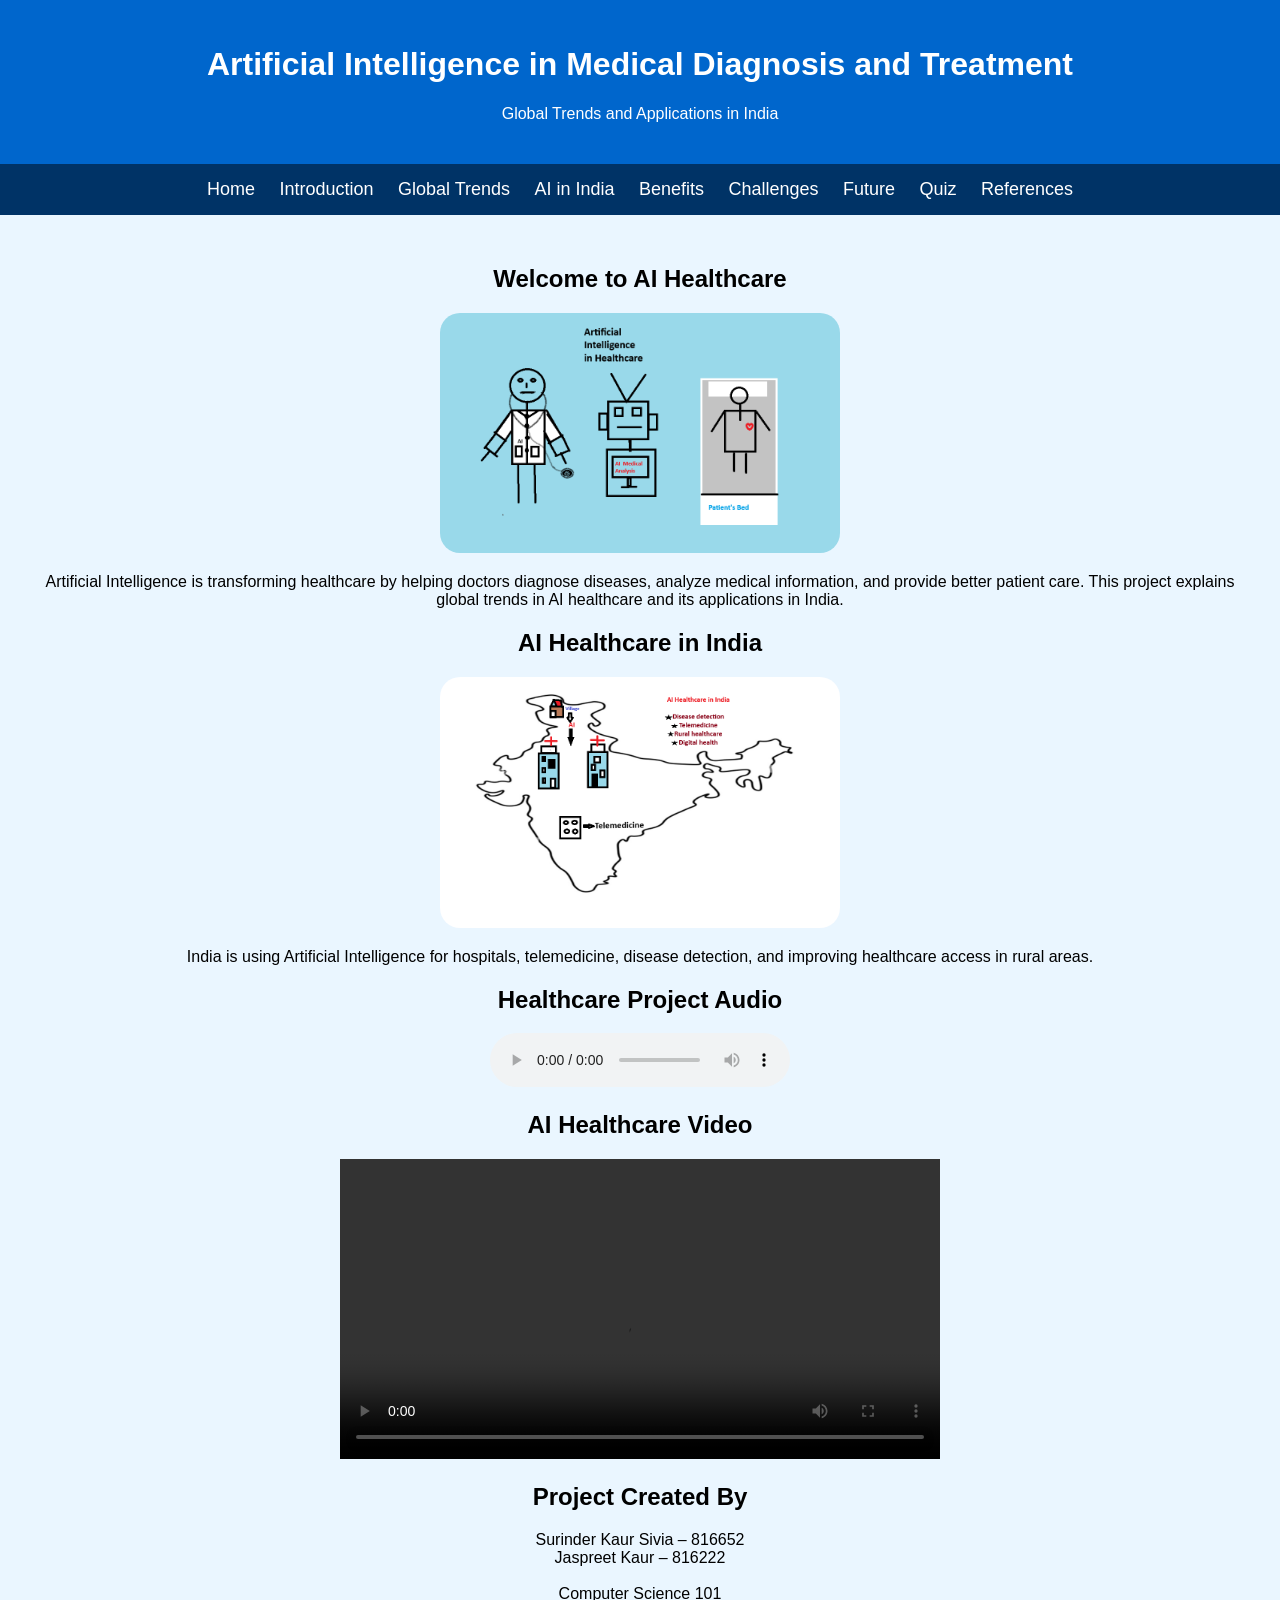
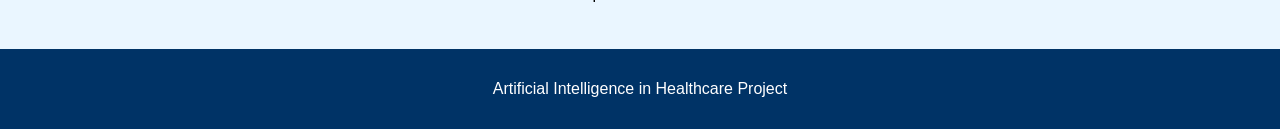
<file: index.html>
<!DOCTYPE html>
<html>

<head>

<title>
Artificial Intelligence in Healthcare
</title>

<link rel="stylesheet" href="style.css">

</head>


<body>


<header>

<h1>
Artificial Intelligence in Medical Diagnosis and Treatment
</h1>

<p>
Global Trends and Applications in India
</p>

</header>



<nav>

<a href="index.html">Home</a>

<a href="introduction.html">Introduction</a>

<a href="global.html">Global Trends</a>

<a href="india.html">AI in India</a>

<a href="benefits.html">Benefits</a>

<a href="challenges.html">Challenges</a>

<a href="future.html">Future</a>

<a href="quiz.html">Quiz</a>

<a href="references.html">References</a>

</nav>



<section>


<h2>
Welcome to AI Healthcare
</h2>


<img src="images/ai-doctor.png"
alt="AI Healthcare Doctor"
width="400">



<p>

Artificial Intelligence is transforming healthcare by helping doctors diagnose diseases, analyze medical information, and provide better patient care. This project explains global trends in AI healthcare and its applications in India.

</p>



<h2>
AI Healthcare in India
</h2>


<img src="images/india.png"
alt="AI Healthcare India Map"
width="400">



<p>

India is using Artificial Intelligence for hospitals, telemedicine, disease detection, and improving healthcare access in rural areas.

</p>



<h2>
Healthcare Project Audio
</h2>


<audio controls>

<source src="audio/healthcare-intro.mp3" type="audio/mpeg">

Your browser does not support audio.

</audio>



<h2>
AI Healthcare Video
</h2>


<video width="600" controls>

<source src="video/ai-healthcare.mp4" type="video/mp4">

Your browser does not support video.

</video>



<h2>
Project Created By
</h2>


<p>

Surinder Kaur Sivia – 816652

<br>

Jaspreet Kaur – 816222

<br><br>

Computer Science 101

</p>



</section>



<footer>

<p>
Artificial Intelligence in Healthcare Project
</p>

</footer>



</body>

</html>
</file>
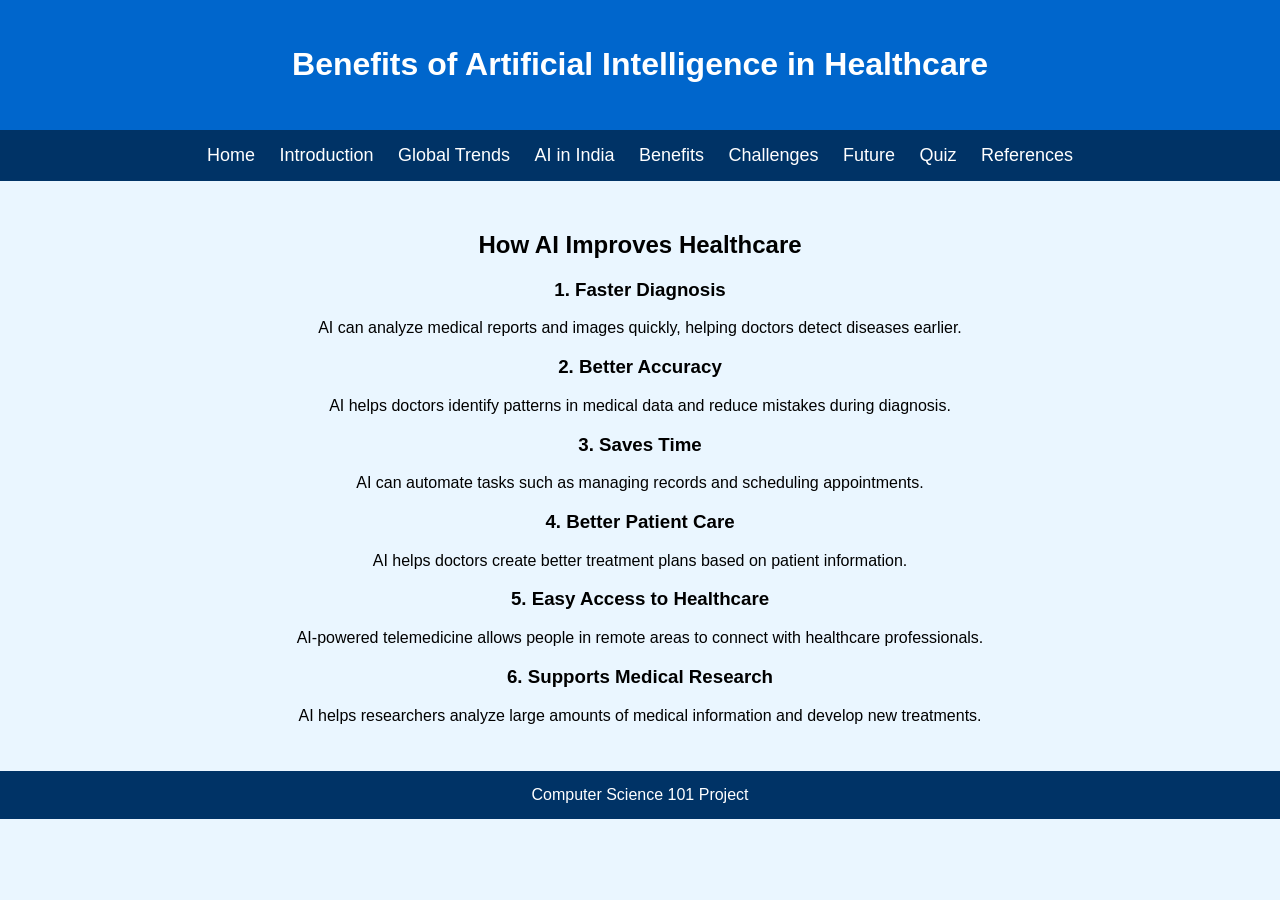
<file: benefits.html>
<!DOCTYPE html>
<html>

<head>

<title>
Benefits of AI in Healthcare
</title>

<link rel="stylesheet" href="style.css">

</head>


<body>


<header>

<h1>
Benefits of Artificial Intelligence in Healthcare
</h1>

</header>


<nav>

<a href="index.html">Home</a>
<a href="introduction.html">Introduction</a>
<a href="global.html">Global Trends</a>
<a href="india.html">AI in India</a>
<a href="benefits.html">Benefits</a>
<a href="challenges.html">Challenges</a>
<a href="future.html">Future</a>
<a href="quiz.html">Quiz</a>
<a href="references.html">References</a>

</nav>



<section>

<h2>
How AI Improves Healthcare
</h2>


<h3>
1. Faster Diagnosis
</h3>

<p>
AI can analyze medical reports and images quickly, helping doctors detect diseases earlier.
</p>


<h3>
2. Better Accuracy
</h3>

<p>
AI helps doctors identify patterns in medical data and reduce mistakes during diagnosis.
</p>


<h3>
3. Saves Time
</h3>

<p>
AI can automate tasks such as managing records and scheduling appointments.
</p>


<h3>
4. Better Patient Care
</h3>

<p>
AI helps doctors create better treatment plans based on patient information.
</p>


<h3>
5. Easy Access to Healthcare
</h3>

<p>
AI-powered telemedicine allows people in remote areas to connect with healthcare professionals.
</p>


<h3>
6. Supports Medical Research
</h3>

<p>
AI helps researchers analyze large amounts of medical information and develop new treatments.
</p>


</section>



<footer>

Computer Science 101 Project

</footer>


</body>

</html>
</file>
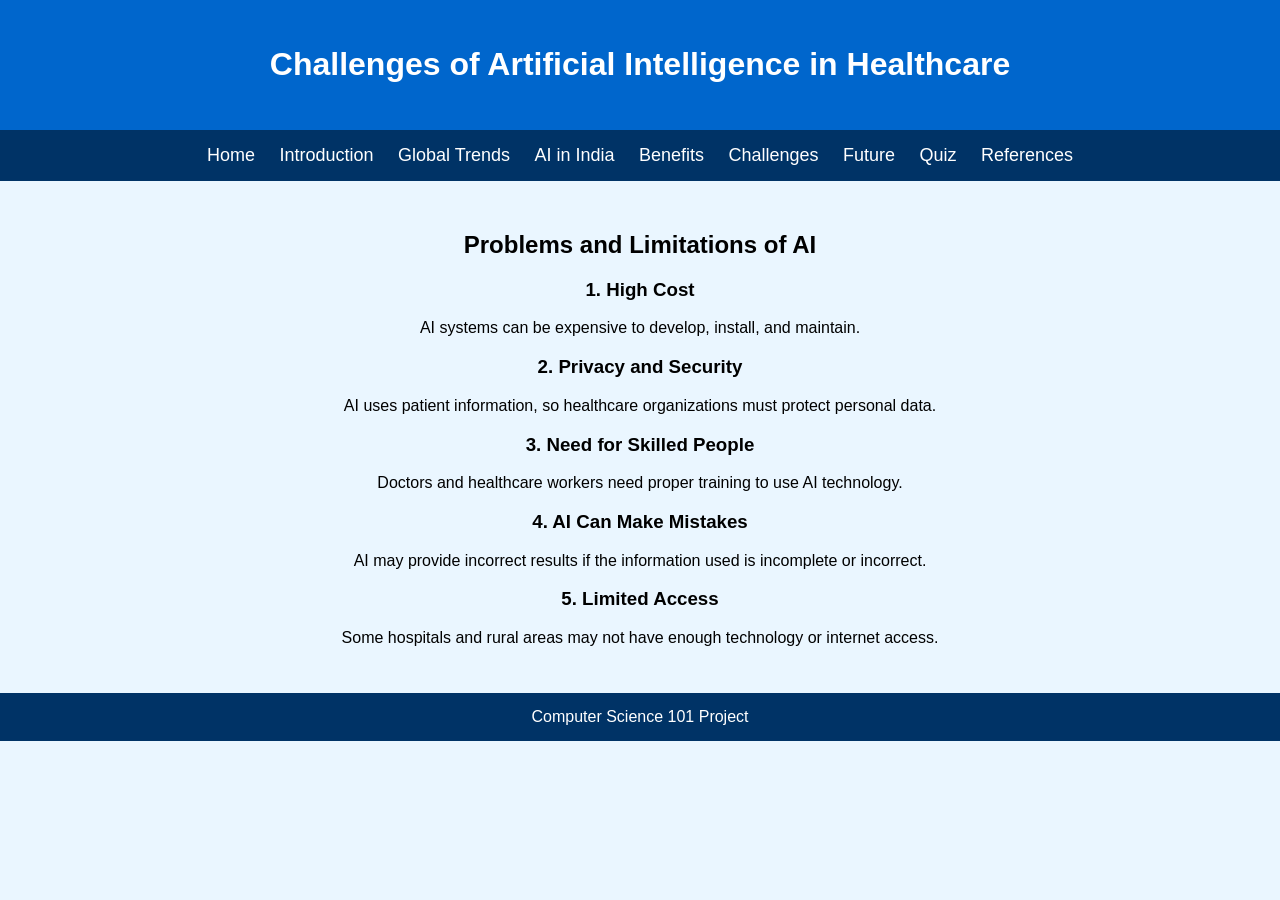
<file: challenges.html>
<!DOCTYPE html>
<html>

<head>

<title>
Challenges of AI in Healthcare
</title>

<link rel="stylesheet" href="style.css">

</head>


<body>


<header>

<h1>
Challenges of Artificial Intelligence in Healthcare
</h1>

</header>


<nav>

<a href="index.html">Home</a>
<a href="introduction.html">Introduction</a>
<a href="global.html">Global Trends</a>
<a href="india.html">AI in India</a>
<a href="benefits.html">Benefits</a>
<a href="challenges.html">Challenges</a>
<a href="future.html">Future</a>
<a href="quiz.html">Quiz</a>
<a href="references.html">References</a>

</nav>



<section>


<h2>
Problems and Limitations of AI
</h2>


<h3>
1. High Cost
</h3>

<p>
AI systems can be expensive to develop, install, and maintain.
</p>


<h3>
2. Privacy and Security
</h3>

<p>
AI uses patient information, so healthcare organizations must protect personal data.
</p>


<h3>
3. Need for Skilled People
</h3>

<p>
Doctors and healthcare workers need proper training to use AI technology.
</p>


<h3>
4. AI Can Make Mistakes
</h3>

<p>
AI may provide incorrect results if the information used is incomplete or incorrect.
</p>


<h3>
5. Limited Access
</h3>

<p>
Some hospitals and rural areas may not have enough technology or internet access.
</p>


</section>



<footer>

Computer Science 101 Project

</footer>


</body>

</html>
</file>
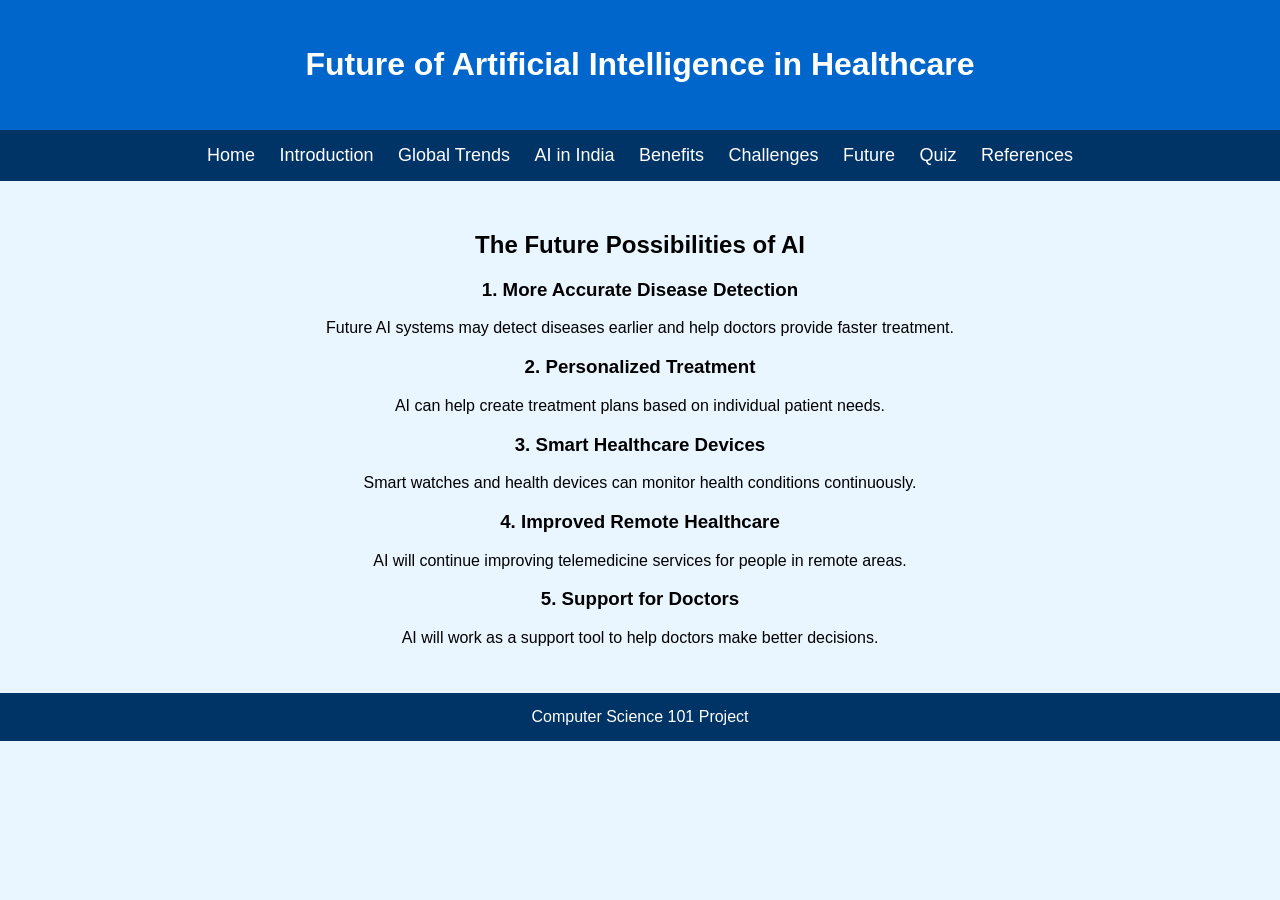
<file: future.html>
<!DOCTYPE html>
<html>

<head>

<title>
Future of AI Healthcare
</title>

<link rel="stylesheet" href="style.css">

</head>


<body>


<header>

<h1>
Future of Artificial Intelligence in Healthcare
</h1>

</header>


<nav>

<a href="index.html">Home</a>
<a href="introduction.html">Introduction</a>
<a href="global.html">Global Trends</a>
<a href="india.html">AI in India</a>
<a href="benefits.html">Benefits</a>
<a href="challenges.html">Challenges</a>
<a href="future.html">Future</a>
<a href="quiz.html">Quiz</a>
<a href="references.html">References</a>

</nav>



<section>


<h2>
The Future Possibilities of AI
</h2>


<h3>
1. More Accurate Disease Detection
</h3>

<p>
Future AI systems may detect diseases earlier and help doctors provide faster treatment.
</p>


<h3>
2. Personalized Treatment
</h3>

<p>
AI can help create treatment plans based on individual patient needs.
</p>


<h3>
3. Smart Healthcare Devices
</h3>

<p>
Smart watches and health devices can monitor health conditions continuously.
</p>


<h3>
4. Improved Remote Healthcare
</h3>

<p>
AI will continue improving telemedicine services for people in remote areas.
</p>


<h3>
5. Support for Doctors
</h3>

<p>
AI will work as a support tool to help doctors make better decisions.
</p>


</section>



<footer>

Computer Science 101 Project

</footer>


</body>

</html>
</file>
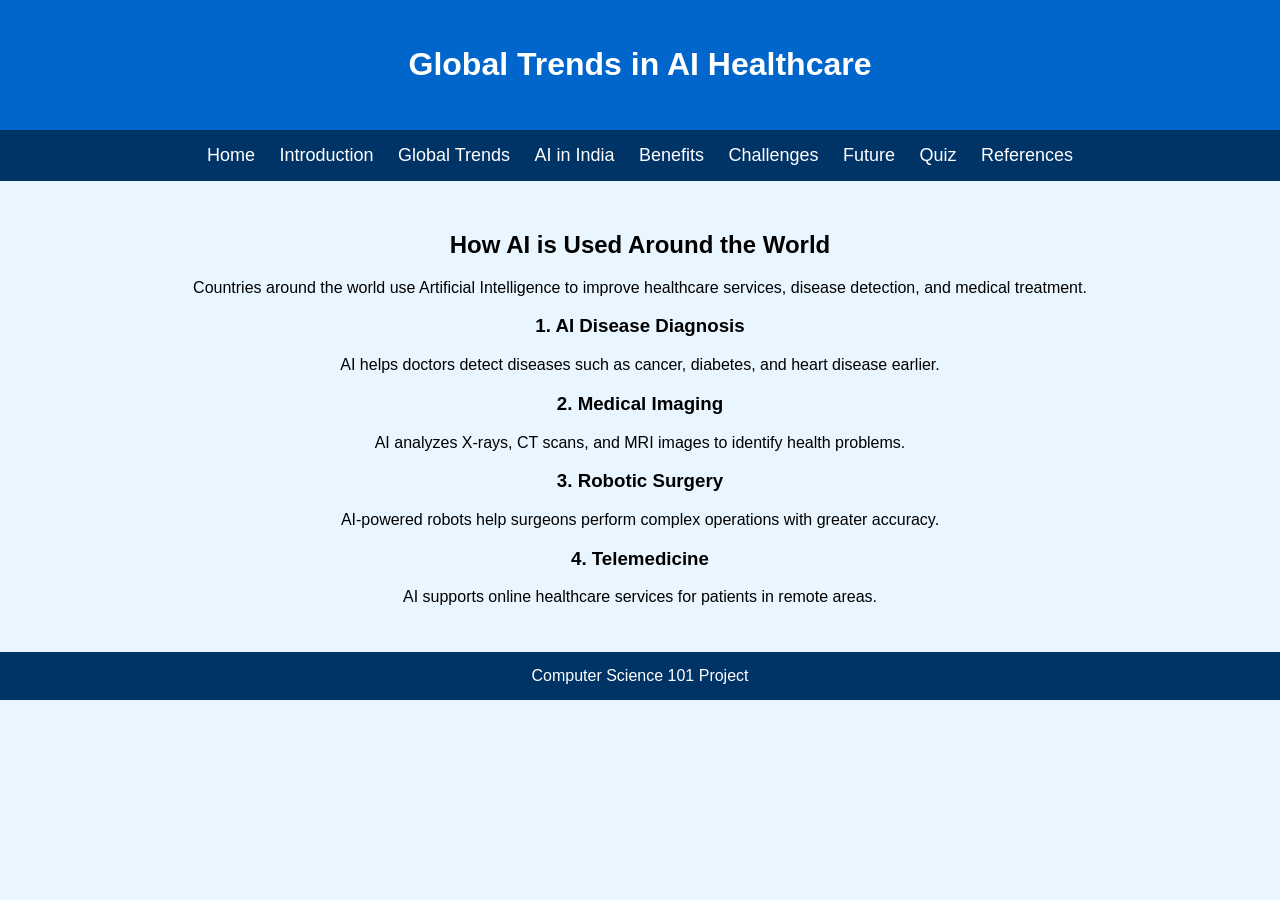
<file: global.html>
<!DOCTYPE html>
<html>

<head>

<title>
Global AI Healthcare Trends
</title>

<link rel="stylesheet" href="style.css">

</head>


<body>


<header>

<h1>
Global Trends in AI Healthcare
</h1>

</header>


<nav>

<a href="index.html">Home</a>
<a href="introduction.html">Introduction</a>
<a href="global.html">Global Trends</a>
<a href="india.html">AI in India</a>
<a href="benefits.html">Benefits</a>
<a href="challenges.html">Challenges</a>
<a href="future.html">Future</a>
<a href="quiz.html">Quiz</a>
<a href="references.html">References</a>

</nav>


<section>


<h2>
How AI is Used Around the World
</h2>


<p>
Countries around the world use Artificial Intelligence to improve healthcare services, disease detection, and medical treatment.
</p>


<h3>
1. AI Disease Diagnosis
</h3>

<p>
AI helps doctors detect diseases such as cancer, diabetes, and heart disease earlier.
</p>


<h3>
2. Medical Imaging
</h3>

<p>
AI analyzes X-rays, CT scans, and MRI images to identify health problems.
</p>


<h3>
3. Robotic Surgery
</h3>

<p>
AI-powered robots help surgeons perform complex operations with greater accuracy.
</p>


<h3>
4. Telemedicine
</h3>

<p>
AI supports online healthcare services for patients in remote areas.
</p>


</section>


<footer>

Computer Science 101 Project

</footer>


</body>

</html>
</file>
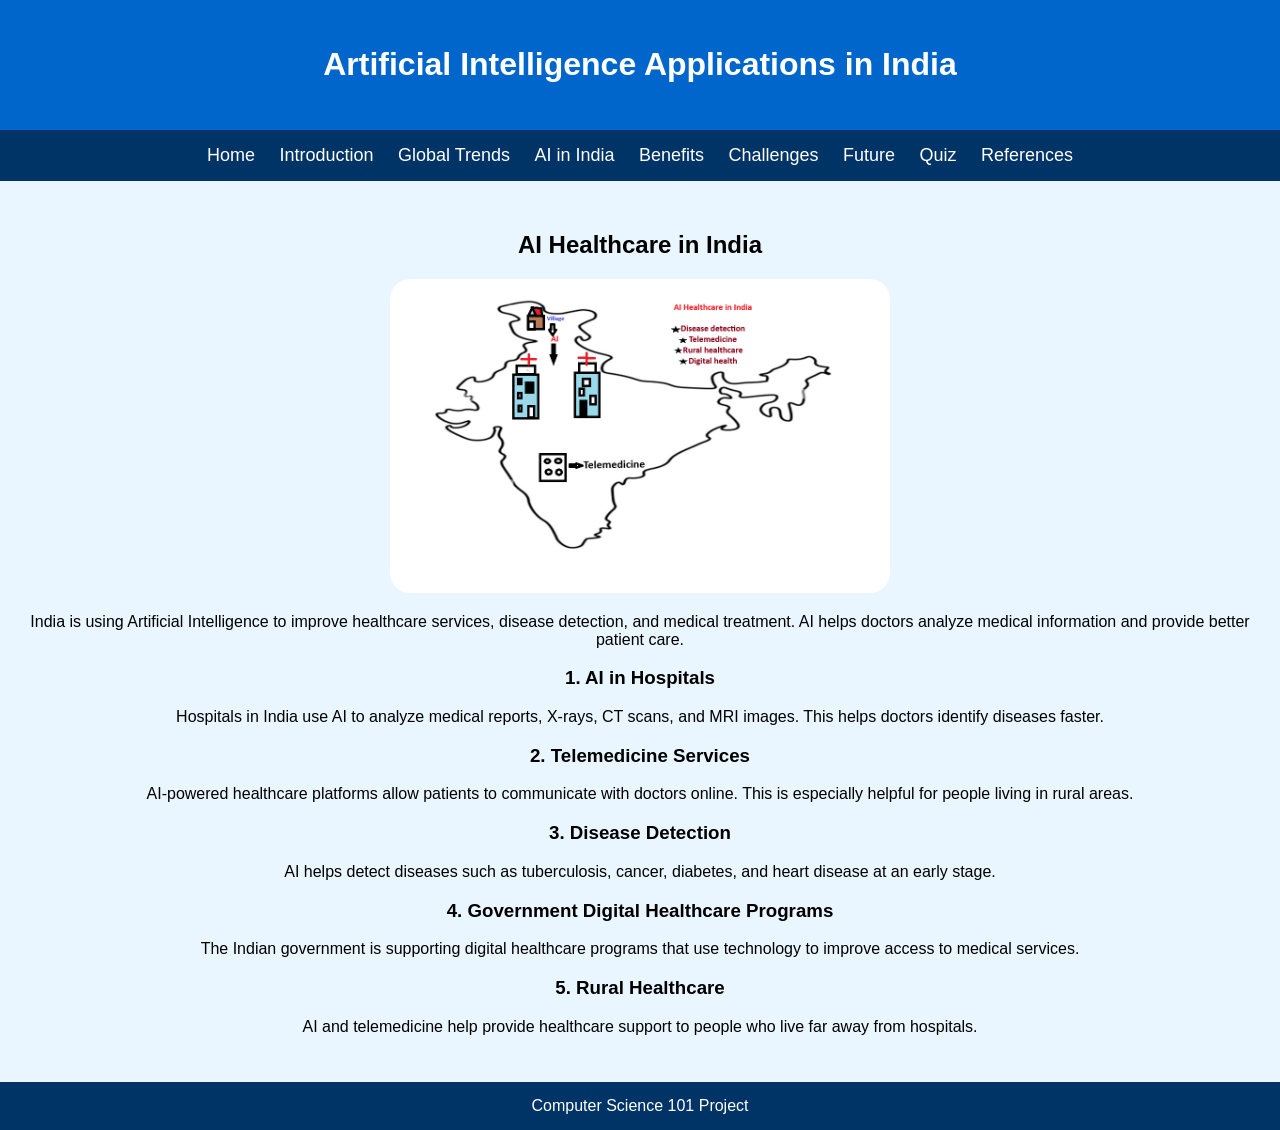
<file: india.html>
<!DOCTYPE html>
<html>

<head>

<title>
AI Applications in India
</title>

<link rel="stylesheet" href="style.css">

</head>


<body>


<header>

<h1>
Artificial Intelligence Applications in India
</h1>

</header>



<nav>

<a href="index.html">Home</a>

<a href="introduction.html">Introduction</a>

<a href="global.html">Global Trends</a>

<a href="india.html">AI in India</a>

<a href="benefits.html">Benefits</a>

<a href="challenges.html">Challenges</a>

<a href="future.html">Future</a>

<a href="quiz.html">Quiz</a>

<a href="references.html">References</a>

</nav>



<section>


<h2>
AI Healthcare in India
</h2>


<img src="images/india.png"
alt="AI Healthcare in India"
width="500">



<p>

India is using Artificial Intelligence to improve healthcare services, disease detection, and medical treatment. AI helps doctors analyze medical information and provide better patient care.

</p>



<h3>
1. AI in Hospitals
</h3>

<p>

Hospitals in India use AI to analyze medical reports, X-rays, CT scans, and MRI images. This helps doctors identify diseases faster.

</p>



<h3>
2. Telemedicine Services
</h3>

<p>

AI-powered healthcare platforms allow patients to communicate with doctors online. This is especially helpful for people living in rural areas.

</p>



<h3>
3. Disease Detection
</h3>

<p>

AI helps detect diseases such as tuberculosis, cancer, diabetes, and heart disease at an early stage.

</p>



<h3>
4. Government Digital Healthcare Programs
</h3>

<p>

The Indian government is supporting digital healthcare programs that use technology to improve access to medical services.

</p>



<h3>
5. Rural Healthcare
</h3>

<p>

AI and telemedicine help provide healthcare support to people who live far away from hospitals.

</p>



</section>



<footer>

Computer Science 101 Project

</footer>



</body>

</html>
</file>
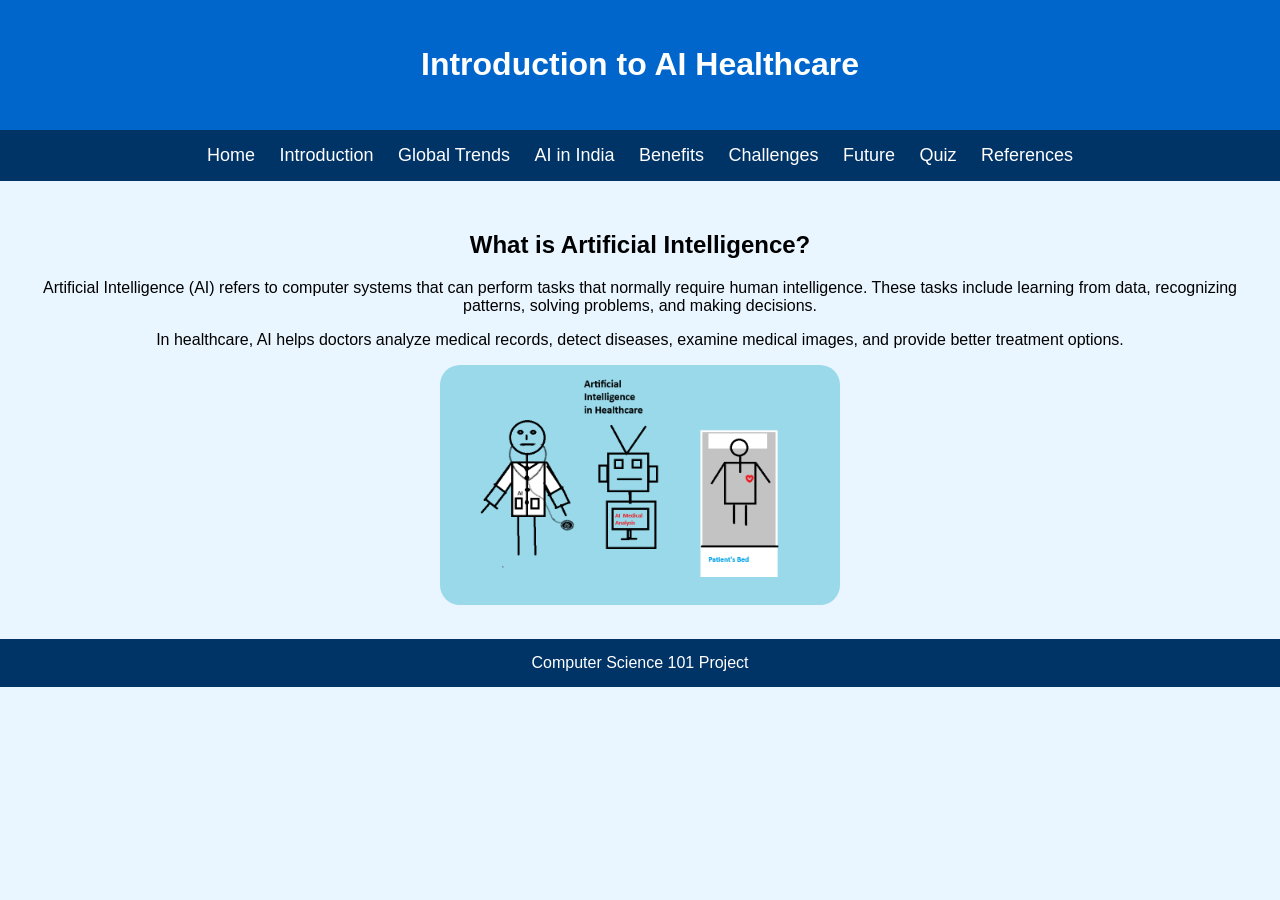
<file: introduction.html>
<!DOCTYPE html>
<html>

<head>

<title>
Introduction - AI Healthcare
</title>

<link rel="stylesheet" href="style.css">

</head>


<body>


<header>

<h1>
Introduction to AI Healthcare
</h1>

</header>


<nav>

<a href="index.html">Home</a>

<a href="introduction.html">Introduction</a>

<a href="global.html">Global Trends</a>

<a href="india.html">AI in India</a>

<a href="benefits.html">Benefits</a>

<a href="challenges.html">Challenges</a>

<a href="future.html">Future</a>

<a href="quiz.html">Quiz</a>

<a href="references.html">References</a>

</nav>



<section>


<h2>
What is Artificial Intelligence?
</h2>


<p>

Artificial Intelligence (AI) refers to computer systems that can perform tasks that normally require human intelligence. These tasks include learning from data, recognizing patterns, solving problems, and making decisions.

</p>


<p>

In healthcare, AI helps doctors analyze medical records, detect diseases, examine medical images, and provide better treatment options.

</p>


<img src="images/ai-doctor.png"
width="400"
alt="AI Doctor">


</section>



<footer>

Computer Science 101 Project

</footer>


</body>

</html>
</file>
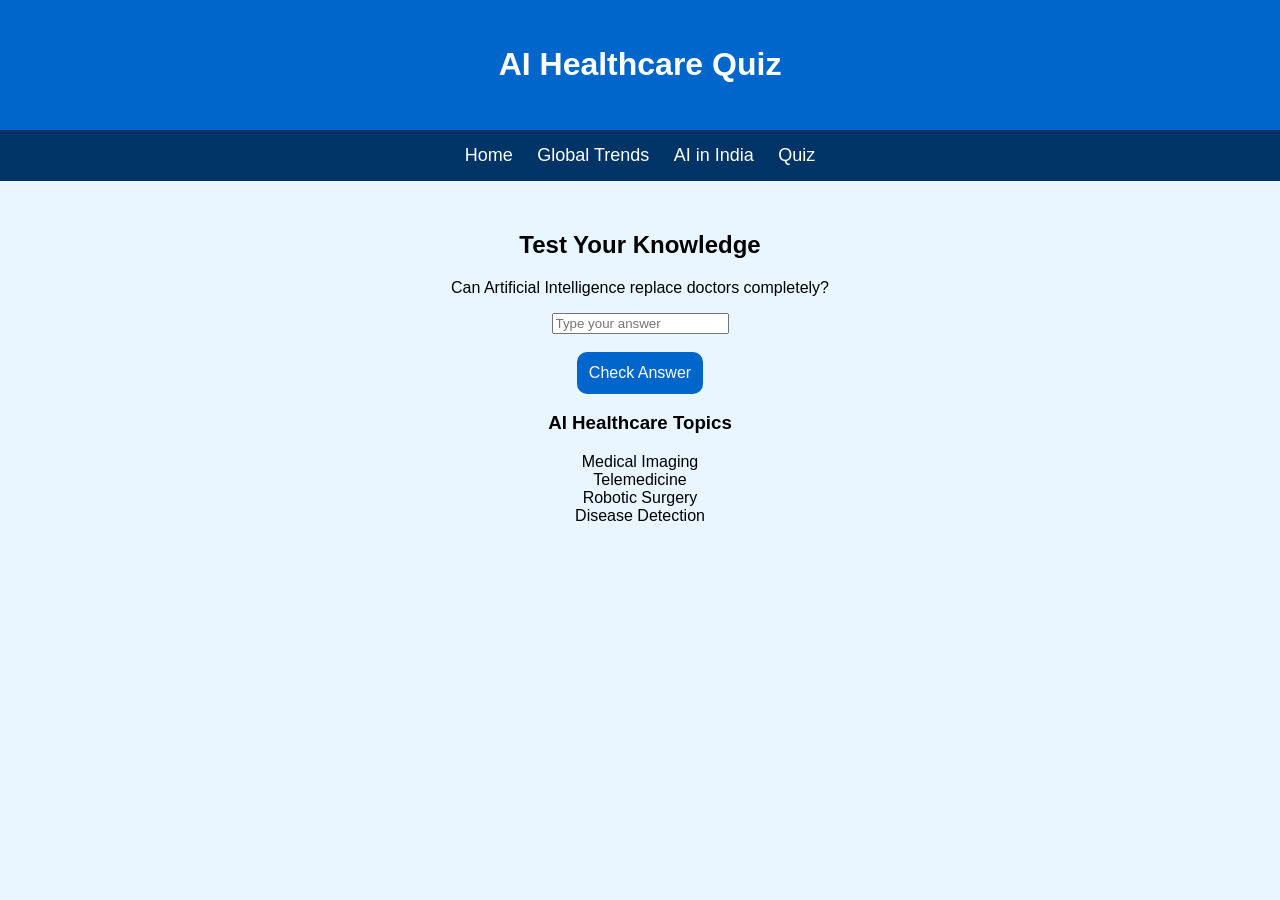
<file: quiz.html>
<!DOCTYPE html>
<html>

<head>

<title>
AI Healthcare Quiz
</title>

<link rel="stylesheet" href="style.css">

</head>


<body>


<header>

<h1>
AI Healthcare Quiz
</h1>

</header>


<nav>

<a href="index.html">Home</a>
<a href="global.html">Global Trends</a>
<a href="india.html">AI in India</a>
<a href="quiz.html">Quiz</a>

</nav>



<section>


<h2>
Test Your Knowledge
</h2>


<p>
Can Artificial Intelligence replace doctors completely?
</p>


<input type="text" id="answer" placeholder="Type your answer">


<br><br>


<button onclick="checkAnswer()">

Check Answer

</button>


<p id="result"></p>



<h3>
AI Healthcare Topics
</h3>


<p id="topics"></p>


</section>



<script>


function checkAnswer(){

let answer = document.getElementById("answer").value;


if(answer.toLowerCase()=="no"){

document.getElementById("result").innerHTML =
"Correct! AI supports doctors but does not replace them.";

}

else{

document.getElementById("result").innerHTML =
"Try again. AI works together with doctors.";

}

}



// Array

let topics = [
"Medical Imaging",
"Telemedicine",
"Robotic Surgery",
"Disease Detection"
];



// Loop

let text="";

for(let i=0; i<topics.length; i++){

text += topics[i] + "<br>";

}


document.getElementById("topics").innerHTML=text;


</script>



</body>

</html>
</file>
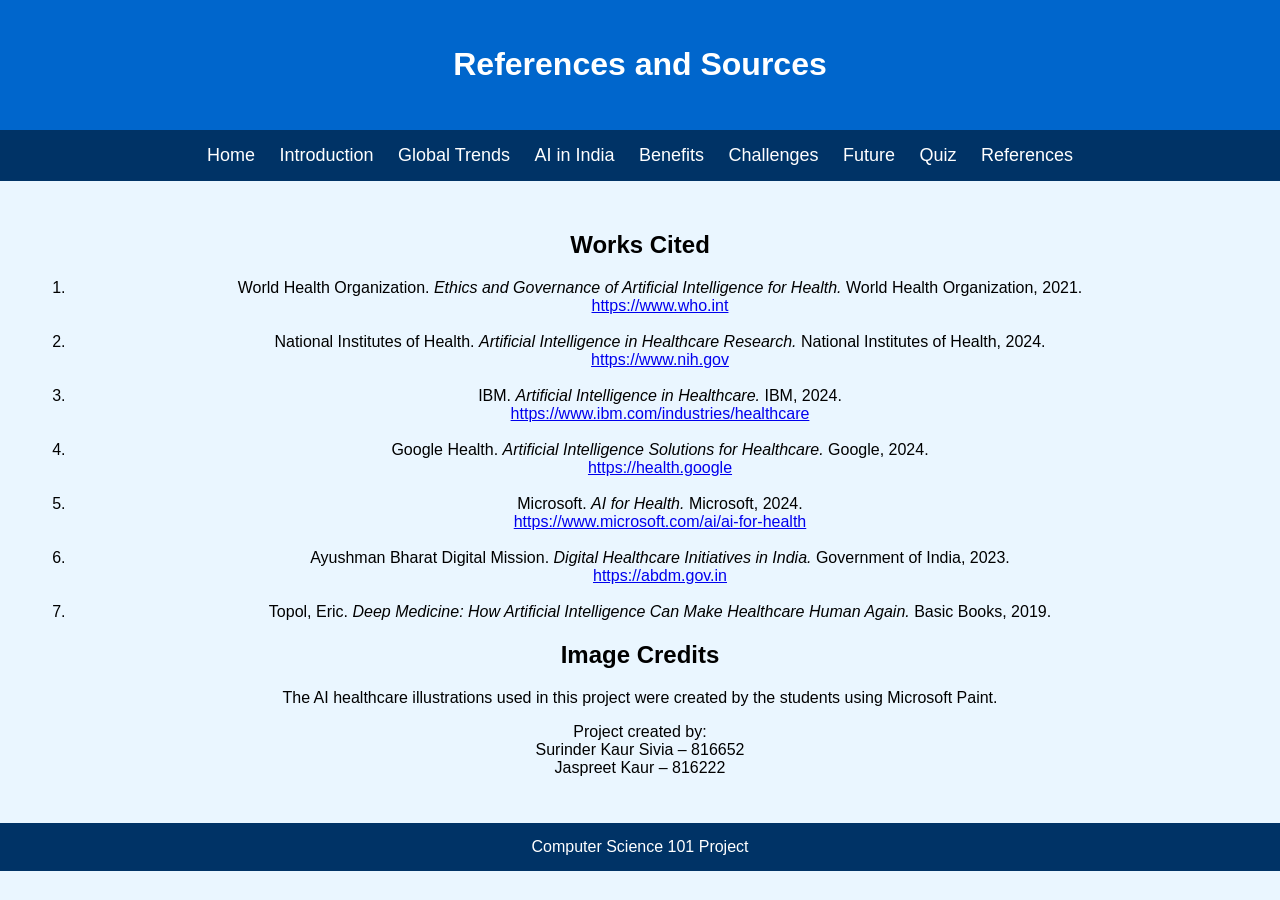
<file: references.html>
<!DOCTYPE html>
<html>

<head>

<title>
References - AI Healthcare Project
</title>

<link rel="stylesheet" href="style.css">

</head>


<body>


<header>

<h1>
References and Sources
</h1>

</header>



<nav>

<a href="index.html">Home</a>

<a href="introduction.html">Introduction</a>

<a href="global.html">Global Trends</a>

<a href="india.html">AI in India</a>

<a href="benefits.html">Benefits</a>

<a href="challenges.html">Challenges</a>

<a href="future.html">Future</a>

<a href="quiz.html">Quiz</a>

<a href="references.html">References</a>

</nav>



<section>


<h2>
Works Cited
</h2>


<ol>


<li>

World Health Organization. 
<i>Ethics and Governance of Artificial Intelligence for Health.</i>
World Health Organization, 2021.

<br>

<a href="https://www.who.int" target="_blank">
https://www.who.int
</a>

</li>


<br>



<li>

National Institutes of Health.
<i>Artificial Intelligence in Healthcare Research.</i>
National Institutes of Health, 2024.

<br>

<a href="https://www.nih.gov" target="_blank">
https://www.nih.gov
</a>

</li>



<br>



<li>

IBM.
<i>Artificial Intelligence in Healthcare.</i>
IBM, 2024.

<br>

<a href="https://www.ibm.com/industries/healthcare" target="_blank">
https://www.ibm.com/industries/healthcare
</a>

</li>



<br>



<li>

Google Health.
<i>Artificial Intelligence Solutions for Healthcare.</i>
Google, 2024.

<br>

<a href="https://health.google" target="_blank">
https://health.google
</a>

</li>



<br>



<li>

Microsoft.
<i>AI for Health.</i>
Microsoft, 2024.

<br>

<a href="https://www.microsoft.com/ai/ai-for-health" target="_blank">
https://www.microsoft.com/ai/ai-for-health
</a>

</li>



<br>



<li>

Ayushman Bharat Digital Mission.
<i>Digital Healthcare Initiatives in India.</i>
Government of India, 2023.

<br>

<a href="https://abdm.gov.in" target="_blank">
https://abdm.gov.in
</a>

</li>



<br>



<li>

Topol, Eric.

<i>
Deep Medicine: How Artificial Intelligence Can Make Healthcare Human Again.
</i>

Basic Books, 2019.

</li>


</ol>



<h2>
Image Credits
</h2>


<p>

The AI healthcare illustrations used in this project were created by the students using Microsoft Paint.

</p>


<p>

Project created by:
<br>
Surinder Kaur Sivia – 816652
<br>
Jaspreet Kaur – 816222

</p>



</section>



<footer>

Computer Science 101 Project

</footer>



</body>

</html>
</file>
<file: style.css>
body{

font-family: Arial, sans-serif;

background-color:#eaf6ff;

margin:0;

}


header{

background-color:#0066cc;

color:white;

text-align:center;

padding:25px;

}


nav{

background-color:#003366;

padding:15px;

text-align:center;

}


nav a{

color:white;

text-decoration:none;

margin:10px;

font-size:18px;

}


nav a:hover{

color:yellow;

}


section{

text-align:center;

padding:30px;

}


img{

border-radius:20px;

}


button{

background-color:#0066cc;

color:white;

padding:12px;

border:none;

border-radius:10px;

font-size:16px;

}


button:hover{

background-color:#003366;

}


footer{

background-color:#003366;

color:white;

text-align:center;

padding:15px;

}
</file>
